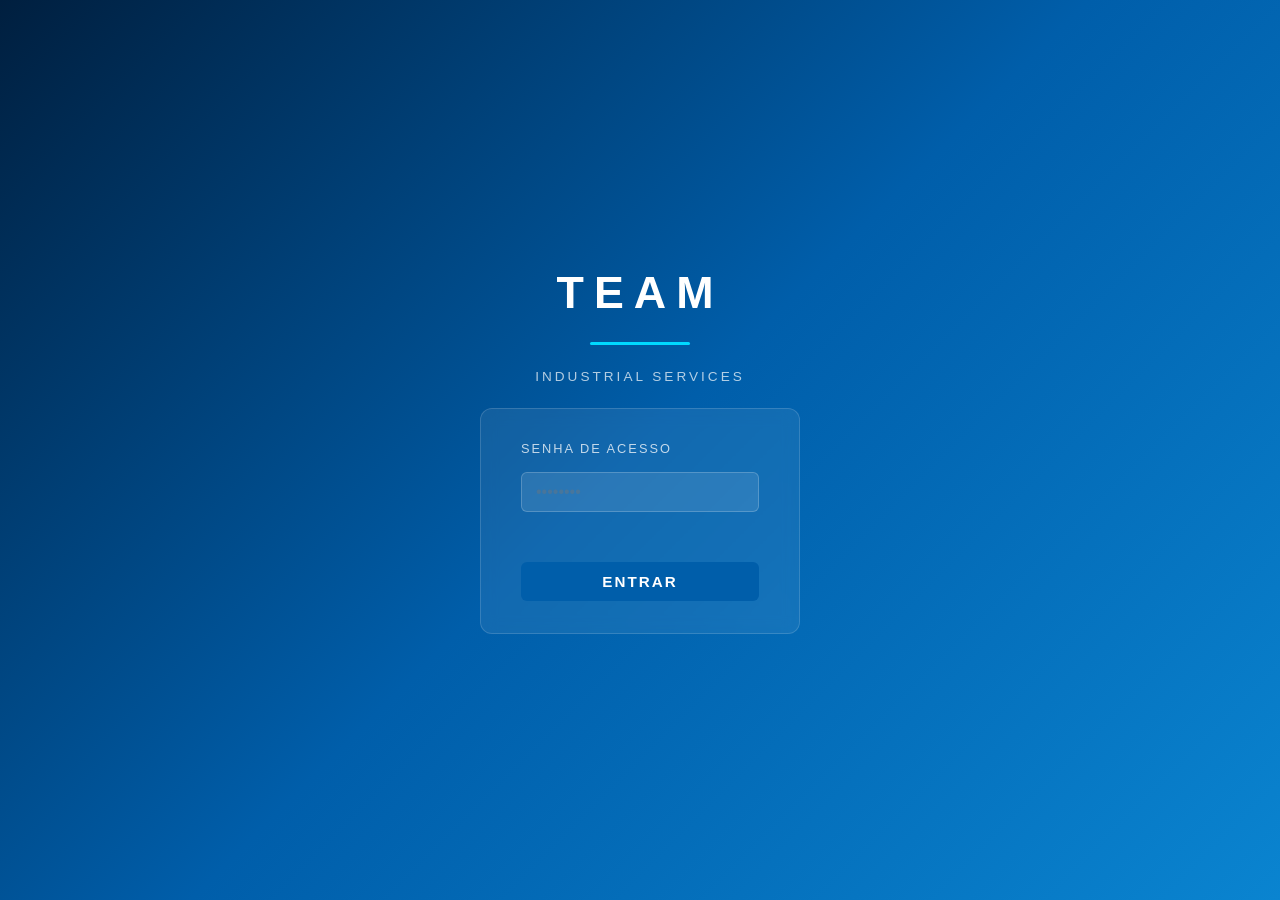
<file: index.html>
<html lang="en">
  <head>
    <meta charset="UTF-8">
    <meta name="viewport" content="width=device-width, initial-scale=1">
    <title>TEAM Industrial Services</title>
    <link rel="manifest" href="./manifest.json">
    <meta name="theme-color" content="#005eaa">
    <link rel="apple-touch-icon" href="./icons/icon-192.png">
    <style>
      * { box-sizing: border-box; margin: 0; padding: 0; }

      body {
        background: linear-gradient(135deg, #001f3f, #005eaa, #0a84d0);
        color: #fff;
        font-family: 'Segoe UI', sans-serif;
        height: 100vh;
        display: flex;
        align-items: center;
        justify-content: center;
      }

      /* ── LOGIN ── */
      #login-screen {
        display: flex;
        flex-direction: column;
        align-items: center;
        gap: 24px;
        animation: fadeIn 0.8s ease;
      }

      #login-screen .brand {
        font-size: 2.8rem;
        font-weight: bold;
        letter-spacing: 10px;
      }

      #login-screen .subtitle {
        font-size: 0.85rem;
        letter-spacing: 3px;
        opacity: 0.7;
        text-transform: uppercase;
      }

      .line-dec {
        width: 100px;
        height: 3px;
        background: #00d9ff;
        border-radius: 2px;
      }

      .login-box {
        background: rgba(255,255,255,0.07);
        border: 1px solid rgba(255,255,255,0.15);
        border-radius: 12px;
        padding: 32px 40px;
        display: flex;
        flex-direction: column;
        gap: 16px;
        width: 320px;
        backdrop-filter: blur(8px);
      }

      .login-box label {
        font-size: 0.8rem;
        letter-spacing: 2px;
        opacity: 0.75;
        text-transform: uppercase;
      }

      .login-box input {
        width: 100%;
        padding: 10px 14px;
        border-radius: 6px;
        border: 1px solid rgba(255,255,255,0.2);
        background: rgba(255,255,255,0.1);
        color: #fff;
        font-size: 1rem;
        outline: none;
        transition: border 0.2s;
      }

      .login-box input:focus {
        border-color: #00d9ff;
      }

      .login-box input::placeholder {
        opacity: 0.4;
      }

      .btn-enter {
        width: 100%;
        padding: 11px;
        border-radius: 6px;
        border: none;
        background: #005eaa;
        color: #fff;
        font-size: 0.95rem;
        font-weight: 600;
        letter-spacing: 2px;
        cursor: pointer;
        transition: background 0.2s;
      }

      .btn-enter:hover { background: #0074cc; }
      .btn-enter:active { background: #004a88; }

      #error-msg {
        color: #ff6b6b;
        font-size: 0.8rem;
        text-align: center;
        min-height: 18px;
        letter-spacing: 1px;
      }

      /* ── SPLASH ── */
      #splash-screen {
        display: none;
        text-align: center;
        animation: fadeIn 1.2s ease-in-out;
      }

      .line-splash {
        width: 100px;
        height: 4px;
        background: #00d9ff;
        margin: 20px auto;
        border-radius: 2px;
        animation: growLine 1s ease-in-out forwards;
      }

      .team-splash {
        font-size: 3rem;
        letter-spacing: 8px;
        font-weight: bold;
        animation: pulseText 1.2s ease-in-out infinite;
      }

      @keyframes fadeIn {
        from { opacity: 0; transform: scale(0.95); }
        to   { opacity: 1; transform: scale(1); }
      }

      @keyframes growLine {
        from { width: 0; }
        to   { width: 100px; }
      }

      @keyframes pulseText {
        0%, 100% { opacity: 1; transform: scale(1); }
        50%      { opacity: 0.7; transform: scale(1.05); }
      }
    </style>
  </head>

  <body>

    <!-- Tela de login -->
    <div id="login-screen">
      <div class="brand">TEAM</div>
      <div class="line-dec"></div>
      <div class="subtitle">Industrial Services</div>

      <div class="login-box">
        <label>Senha de acesso</label>
        <input type="password" id="pwd-input" placeholder="••••••••" autocomplete="current-password" />
        <div id="error-msg"></div>
        <button class="btn-enter" onclick="verificarSenha()">ENTRAR</button>
      </div>
    </div>

    <!-- Splash após autenticação -->
    <div id="splash-screen">
      <div class="line-splash"></div>
      <h1 class="team-splash">TEAM</h1>
      <div class="line-splash"></div>
    </div>

    <script>
      // SHA-256 da senha — para trocar: gere o hash em https://emn178.github.io/online-tools/sha256.html
      // Senha atual: TEAM@2026
      const SENHA_HASH = '81b64c46dd98271eb1be8a7e7fd1cc60696858787de091155d13c04d4b617dbb';

      async function sha256(texto) {
        const enc = new TextEncoder();
        const buf = await crypto.subtle.digest('SHA-256', enc.encode(texto));
        return Array.from(new Uint8Array(buf)).map(b => b.toString(16).padStart(2,'0')).join('');
      }

      async function verificarSenha() {
        const input = document.getElementById('pwd-input').value;
        const hash  = await sha256(input);

        if (hash === SENHA_HASH) {
          sessionStorage.setItem('team_auth', '1');
          mostrarSplash();
        } else {
          const err = document.getElementById('error-msg');
          err.textContent = 'Senha incorreta.';
          document.getElementById('pwd-input').value = '';
          document.getElementById('pwd-input').focus();
          setTimeout(() => err.textContent = '', 3000);
        }
      }

      function mostrarSplash() {
        document.getElementById('login-screen').style.display = 'none';
        document.getElementById('splash-screen').style.display = 'block';
        setTimeout(() => {
          window.location.href = './View/index-form-databook.html';
        }, 2500);
      }

      // Enter submete o formulário
      document.getElementById('pwd-input').addEventListener('keydown', e => {
        if (e.key === 'Enter') verificarSenha();
      });

      // Se já autenticado na sessão, pula direto para o splash
      if (sessionStorage.getItem('team_auth') === '1') {
        mostrarSplash();
      }

      // Registra Service Worker para PWA
      if ('serviceWorker' in navigator) {
        window.addEventListener('load', () => {
          navigator.serviceWorker.register('./sw.js', {updateViaCache:'none'})
            .catch(err => console.warn('SW não registrado:', err));
        });
      }
    </script>

  </body>
</html>
</file>
